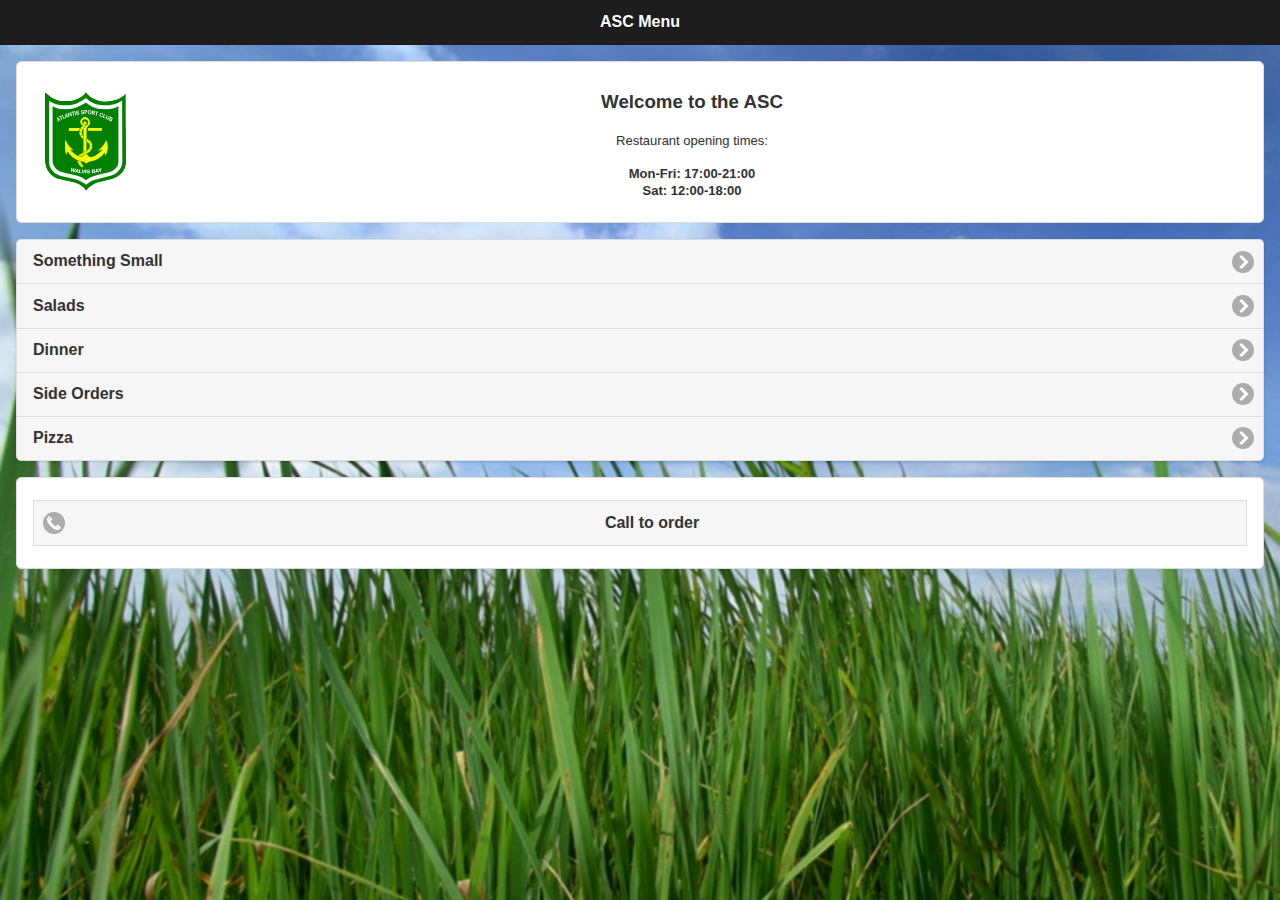
<file: index.html>
<!DOCTYPE html>

<html manifest="/cache.manifest">
 <head>
  <title>ASC Menu</title>
    <meta charset="utf-8" />
    <!--viewport meta tag species that the page
     will be limited to device screen width -->
    <meta name="viewport" content="user-scalable=no, width=device-width">

    <!-- Settings for iOS -->
    <meta name="apple-mobile-web-app-capable" content="yes" />
    <link rel="apple-touch-icon" href="./ascavatar.png" />

    <!--CSS-->
    <link rel="stylesheet" href="./jquery.mobile-1.4.2.css"/>

    <!--jQuery Core Library -->
    <script type="text/javascript" src="./jquery-1.11.0.min.js"></script>

    <!--jQuery Mobile Library -->
    <script type="text/javascript" src="./jquery.mobile-1.4.2.min.js"></script>

    <style><!-- Adds styles for ASC Menu App -->
    html {
           background: url(./images/black.png) repeat;
           height: 100%;
         }
    body {
           background: url(./images/black.png) repeat;
           min-height: 100%;
         }
    </style>

 </head>

 <body>

<!-- Home Page / Starting page -->
<div data-role=page id=home  style="background-image:url(images/grass.jpg); min-height: 100%; height: 100%;">
  <div data-role=header data-theme="b" data-position="fixed">
    <h1>ASC Menu</h1>
  </div>

  <div data-role=content>
    <!-- <p> Hier kommt bald das Menu </p> -->
    <div class="ui-body ui-body-a ui-corner-all">
      <table width=100%>
      <tr>
      <td width=70 valign=top>
        <br />
        <img src="ascavatar.png" width="100" />
      </td>
      <td>
        <h3 style="text-align:center;">Welcome to the ASC</h3>
        <p style="text-align:center; font-size:small;">Restaurant opening times:<p>
        <p style="text-align:center; font-size:small;">
          <b>Mon-Fri: 17:00-21:00<br />Sat: 12:00-18:00</b>
        </p>
      </td>
      </tr>
      </table>
    </div>
    <ul data-role="listview" data-inset="true" data-filter="true" data-input="#filter-for-listview">
      <li><a href="#smalls" data-transition="flip">Something Small</a></li>
      <li><a href="#salads" data-transition="flip">Salads</a></li>
      <li><a href="#dinner" data-transition="flip">Dinner</a></li>
      <li><a href="#sides" data-transition="flip">Side Orders</a></li>
      <li><a href="#pizza" data-transition="flip">Pizza</a></li>
    </ul>

    <div class="ui-body ui-body-a ui-corner-all">
      <p style="text-align:center;">
      <a href="tel:+26464204284" data-role="button" class="ui-btn ui-icon-phone ui-btn-icon-left">Call to order</a>
      <p>
    </div>

  </div>
</div>

<!-- Something Small Page -->
<div data-role=page id=smalls style="background-image:url(images/grass.jpg); min-height: 100%; height: 100%;">
  <div data-role=header data-add-back-btn=true data-theme="b" data-position="fixed">
    <h1>Something Small</h1>
    <a href="#home" class="ui-btn-right" data-transition="flip" data-icon="home" data-iconpos="notext" data-direction="reverse">Home</a>
  </div>

  <div data-role=content style="min-height: 100%; height: 100%;">
    <div class="ui-body ui-body-a ui-corner-all">
      <p><b>Not that hungry?</b> Try one of our smaller offers then, also perfect as a "bar lunch":</p>
      <hr />
      <table width=100% style="vertical-align:top;" cellspacing=0>
        <thead>
          <tr>
            <th width=*></th>
            <th width=10% align=right>N$</th>
          </tr>
        </thead>
        <tbody>
          <tr>
            <td><b>Meatballs</b><br />
                (sel. days only) when available</td>
            <td width=10% valign=top align=right>12.00</td>
          </tr>
          <tr bgcolor="F0F5F0">
            <td><b>Chicken Drum Sticks</b><br />
                (sel. days only) when available</td>
            <td width=10% valign=top align=right>12.00</td>
          </tr>
          <tr>
            <td><b>Soup Of The Day</b><br />
                with toast<br />
            <td width=10% valign=top align=right>30.00</td>
          </tr>
          <tr bgcolor="F0F5F0">
            <td><b>Toasted Cheese & Ham</b></td>
            <td width=10% valign=top align=right>20.00</td>
          </tr>
          <tr>
            <td><b>Toasted Cheese & Ham & Tomato</b></td>
            <td width=10% valign=top align=right>25.00</td>
          </tr>
          <tr bgcolor="F0F5F0">
            <td><b>Toasted Mini Steak & Fried Onions</b></td>
            <td width=10% valign=top align=right>30.00</td>
          </tr>
          <tr>
            <td><b>Harley Toast</b><br />
                (Steak, Onion, Egg)</td>
            <td width=10% valign=top align=right>35.00</td>
          </tr>
          <tr bgcolor="F0F5F0">
            <td><b>Vollies' Special</b><br />
                (Patty, Onion, Egg, Cheese, Spice)</td>
            <td width=10% valign=top align=right>40.00</td>
          </tr>
          <tr>
            <td><b>Curry / Goulash & Rice / Spaghetti Bolognaise</b></td>
            <td width=10% valign=top align=right>35.00</td>
          </tr>
          <tr bgcolor="F0F5F0">
            <td><b>Auzzie Burger & Chips</b></td>
            <td width=10% valign=top align=right>55.00</td>
          </tr>
        </tbody>
      </table>
      <br />
      <hr />
      <table width=100%>
      <tr><td align=center><img src="images/bon-appetite.png" width=150px /></td></tr>
      </table>
    </div>
  </div>
</div>

<!-- Salads Page -->
<div data-role=page id=salads style="background-image:url(images/grass.jpg); min-height: 100%; height: 100%;">
  <div data-role=header data-add-back-btn=true data-theme="b" data-position="fixed">
    <h1>Salads</h1>
    <a href="#home" class="ui-btn-right" data-transition="flip" data-icon="home" data-iconpos="notext" data-direction="reverse">Home</a>
  </div>

  <div data-role=content>
    <div class="ui-body ui-body-a ui-corner-all">
      <p><b>Try our salads</b> - fresh and healthy:</p>
      <hr />
      <table width=100% style="vertical-align:top;" cellspacing=0>
        <thead>
          <tr>
            <th width=*></th>
            <th width=10% align=right>N$</th>
          </tr>
        </thead>
        <tbody>
          <tr>
            <td><b>Green Salad</b></td>
            <td width=10% valign=top align=right>25.00</td>
          </tr>
          <tr bgcolor="F0F5F0">
            <td><b>Greek Salad with Feta & Olives</b></td>
            <td width=10% valign=top align=right>35.00</td>
          </tr>
          <tr>
            <td><b>Greek Salad with Feta, Olives & Biltong</b></td>
            <td width=10% valign=top align=right>55.00</td>
          </tr>
        </tbody>
      </table>
      <br />
      <hr />
      <table width=100%>
      <tr><td align=center><img src="images/bon-appetite.png" width=150px /></td></tr>
      </table>
    </div>


  </div>
</div>

<!-- Dinner page -->
<div data-role=page id=dinner style="background-image:url(images/grass.jpg); min-height: 100%; height: 100%;">
  <div data-role=header data-add-back-btn=true data-theme="b" data-position="fixed">
    <h1>Dinner</h1>
    <a href="#home" class="ui-btn-right" data-transition="flip" data-icon="home" data-iconpos="notext" data-direction="reverse">Home</a>
  </div>

  <div data-role=content>
    <div class="ui-body ui-body-a ui-corner-all">
      <p><b>Our Dinners</b> will fill you up just nicely:</p>
      <hr />
      <table width=100% style="vertical-align:top;" cellspacing=0>
        <thead>
          <tr>
            <th width=*></th>
            <th width=10% align=right>N$</th>
          </tr>
        </thead>
        <tbody>
          <tr>
            <td><b>Kassler</b><br />
                with Mash & Rotkohl / Veggies</td>
            <td width=10% valign=top align=right>70.00</td>
          </tr>
          <tr  bgcolor="F0F5F0">
            <td><b>Crumbed Pork Chop</b><br />
                with Chips & Salad / Veggies</td>
            <td width=10% valign=top align=right>70.00</td>
          </tr>
          <tr>
            <td><b>Traditional Fish & Chips</b><br />
                or inst. of Chips: Veggies / Salad</b></td>
            <td width=10% valign=top align=right>65.00</td>
          </tr>
          <tr  bgcolor="F0F5F0">
            <td><b>Cordon Bleu</b><br />
                with Chips & Salad / Veggies</b></td>
            <td width=10% valign=top align=right>80.00</td>
          </tr>
          <tr><td colspan=2><hr></td></tr>
          <tr>
            <td><b>Ayoba Steak</b> (500g)<br />
                with Chips & Salad / Veggies</td>
            <td width=10% valign=top align=right>125.00</td>
          </tr>
          <tr  bgcolor="F0F5F0">
            <td><b>Steak</b> (300g)<br />
                with Chips & Salad/Veggies</td>
            <td width=10% valign=top align=right>95.00</td>
          </tr>
          <tr>
            <td><b>"Naked" Steak</b><br />
                (300g - Steak <b>only</b>)</td>
            <td width=10% valign=top align=right>60.00</td>
          </tr>
          <tr><td colspan=2><hr></td></tr>
          <tr  bgcolor="F0F5F0">
            <td><b>Schnitzel</b> (250g)<br />
                with Chips & Salad / Veggies</td>
            <td width=10% valign=top align=right>80.00</td>
          </tr>
          <tr>
            <td><b>Schnitzel</b> (250g - Schnitzel <b>only</b>)<br />
                <b>or Cordon Bleu</b> (<b>only</b>)</td>
            <td width=10% valign=top align=right>45.00</td>
          </tr>
          <tr  bgcolor="F0F5F0">
            <td><b>Footlong "Bockwurst" / Bratwurst</b><br />
                with Chips & Salad</td>
            <td width=10% valign=top align=right>60.00</td>
          </tr>
          <tr>
            <td><b>Footlong</b> (<b>only</b>)</td>
            <td width=10% valign=top align=right>35.00</td>
          </tr>
          <tr bgcolor="F0F5F0">
            <td><b>"Bockwurst" / Bratwurst</b><br />
                with Chips & Salad</td>
            <td width=10% valign=top align=right>50.00</td>
          </tr>
          <tr>
            <td><b>"Bockwurst" / Bratwurst</b> (<b>only</b>)</td>
            <td width=10% valign=top align=right>25.00</td>
          </tr>

        </tbody>
      </table>
      <br />
      <hr />
      <p>
      See also our <a href="#sides">Side Orders</a> to complement your meal
      </p>
      <hr />
      <table width=100%>
      <tr><td align=center><img src="images/bon-appetite.png" width=150px /></td></tr>
      </table>
    </div>
  </div>
</div>

<!-- Side Order Page -->
<div data-role=page id=sides style="background-image:url(images/grass.jpg); min-height: 100%; height: 100%;">
  <div data-role=header data-add-back-btn=true data-theme="b" data-position="fixed">
    <h1>Side Orders</h1>
    <a href="#home" class="ui-btn-right" data-transition="flip" data-icon="home" data-iconpos="notext" data-direction="reverse">Home</a>
  </div>

  <div data-role=content>
    <div class="ui-body ui-body-a ui-corner-all">
      <p><b>Side Orders</b> available to add to your meal:</p>
      <hr />
      <table width=100% style="vertical-align:top;" cellspacing=0>
        <thead>
          <tr>
            <th width=*></th>
            <th width=10% align=right>N$</th>
          </tr>
        </thead>
        <tbody>
          <tr>
            <td><b>Portion Chips</b></td>
            <td width=10% valign=top align=right>25.00</td>
          </tr>
          <tr bgcolor="F0F5F0">
            <td><b>Portion Spicy Garlic Chips</b></td>
            <td width=10% valign=top align=right>35.00</td>
          </tr>
          <tr>
            <td><b>Portion Potato Salad<br />
                or Veggies or Beetroot</b></td>
            <td width=10% valign=top align=right>20.00</td>
          </tr>
          <tr bgcolor="F0F5F0">
            <td><b>Telleressen / Home Cooked Meal</b><br />
                (when available)</td>
            <td width=10% valign=top align=right>50.00</td>
          </tr>
        </tbody>
      </table>
      <br />
      <hr />
      <table width=100%>
      <tr><td align=center><img src="images/bon-appetite.png" width=150px /></td></tr>
      </table>
    </div>
  </div>
</div>

<!-- Pizza Page -->
<div data-role=page id=pizza style="background-image:url(images/grass.jpg); min-height: 100%; height: 100%;">
  <div data-role=header data-add-back-btn=true data-theme="b" data-position="fixed">
    <h1>Pizza</h1>
    <a href="#home" class="ui-btn-right" data-transition="flip" data-icon="home" data-iconpos="notext" data-direction="reverse">Home</a>
  </div>

  <div data-role=content>
    <div class="ui-body ui-body-a ui-corner-all">
      <table width=100%>
        <tr>
          <td align=center>
            <h3>Atlantis Pizza - Best Pizza in Town!</h3>
            <hr />
            <p>Our Tasty Pizza Base already comes with:</p>
            <p><b>Italian Herbs, Tomato Paste, and Cheese</b></p>
            <hr />
            <h3>Step 1: Choose Your Pizza Size:</h3>
            <hr>
          </td>
        </tr>
      </table>
      <table width=100% style="vertical-align:top;">
        <thead>
          <tr>
            <th width=*></th>
            <th width=10% align=right>N$</th>
          </tr>
        </thead>
        <tbody>
          <tr>
            <td><b>Medium Pizza</b><br />
                (with any 3 toppings from below list included - unless marked "excl. med.")</td>
            <td width=10% valign=top align=right>65.00</td>
          </tr>
          <tr>
            <td><b>Large Pizza</b><br />
                (exluding toppings - add from list below)</td>
            <td width=10% valign=top align=right>60.00</td>
          </tr>
        </tbody>
      </table>
      <hr />
      <table width=100%>
        <tr>
          <td align=center>
            <h3>Step 2: Choose your toppings</h3>
          <td>
        <tr>
      </table>
      <hr />
      <table width=100% style="vertical-align:top;" cellspacing=0>
        <thead>
          <tr>
            <th width=*></th>
            <th width=10% align=right>N$</th>
          </tr>
        </thead>
        <tbody>
          <tr>
            <td><b>Crushed Garlic</b></td>
            <td width=10% valign=top align=right>5.00</td>
          </tr>
          <tr bgcolor="F0F5F0">
            <td><b>Atjar</> (home made)</td>
            <td width=10% valign=top align=right>5.00</td>
          </tr>
          <tr>
            <td><b>Chilli</b></td>
            <td width=10% valign=top align=right>5.00</td>
          </tr>
          <tr bgcolor="F0F5F0">
            <td><b>Peppadew</b></td>
            <td width=10% valign=top align=right>10.00</td>
          </tr>
          <tr>
            <td><b>Green Peppers</b></td>
            <td width=10% valign=top align=right>5.00</td>
          </tr>
          <tr bgcolor="F0F5F0">
            <td><b>Onions</b></td>
            <td width=10% valign=top align=right>5.00</td>
          </tr>
          <tr>
            <td><b>Olives</b></td>
            <td width=10% valign=top align=right>7.00</td>
          </tr>
          <tr  bgcolor="F0F5F0">
            <td><b>Mushrooms</b></td>
            <td width=10% valign=top align=right>7.00</td>
          </tr>
          <tr>
            <td><b>Tomatoes</b></td>
            <td width=10% valign=top align=right>5.00</td>
          </tr>
          <tr  bgcolor="F0F5F0">
            <td><b>Pineapple</b></td>
            <td width=10% valign=top align=right>7.00</td>
          </tr>
          <tr>
            <td><b>Ham / Salami / Bacon</b></td>
            <td width=10% valign=top align=right>12.00</td>
          </tr>
          <tr  bgcolor="F0F5F0">
            <td><b>Mince</b> (excl. med.)</td>
            <td width=10% valign=top align=right>15.00</td>
          </tr>
          <tr>
            <td><b>Cheese / Feta / Mozarella</b></td>
            <td width=10% valign=top align=right>15.00</td>
          </tr>
          <tr bgcolor="F0F5F0">
            <td><b>Mixed Seafood</b> (excl. med.)<br />
                (when available)</td>
            <td width=10% valign=top align=right>45.00</td>
          </tr>
          <tr>
            <td><b>Steak Strips</b> (excl. med.)</td>
            <td width=10% valign=top align=right>60.00</td>
          </tr>
          <tr bgcolor="F0F5F0">
            <td><b>Schnitzel Strips</b> (excl. med.)</td>
            <td width=10% valign=top align=right>45.00</td>
          </tr>
          <tr>
            <td><b>Double Decker / Triple Decker</b></td>
            <td width=20% valign=top align=right>(on req.)</td>
          </tr>
          <tr bgcolor="F0F5F0">
            <td><b>Biltong</b></td>
            <td width=10% valign=top align=right>20.00</td>
          </tr>


        </tbody>
      </table>
      <br />
      <hr />
      <table width=100%>
      <tr><td align=center><img src="images/bon-appetite.png" width=150px /></td></tr>
      </table>

    </div>
  </div>
</div>

 </body>
</html>
</file>
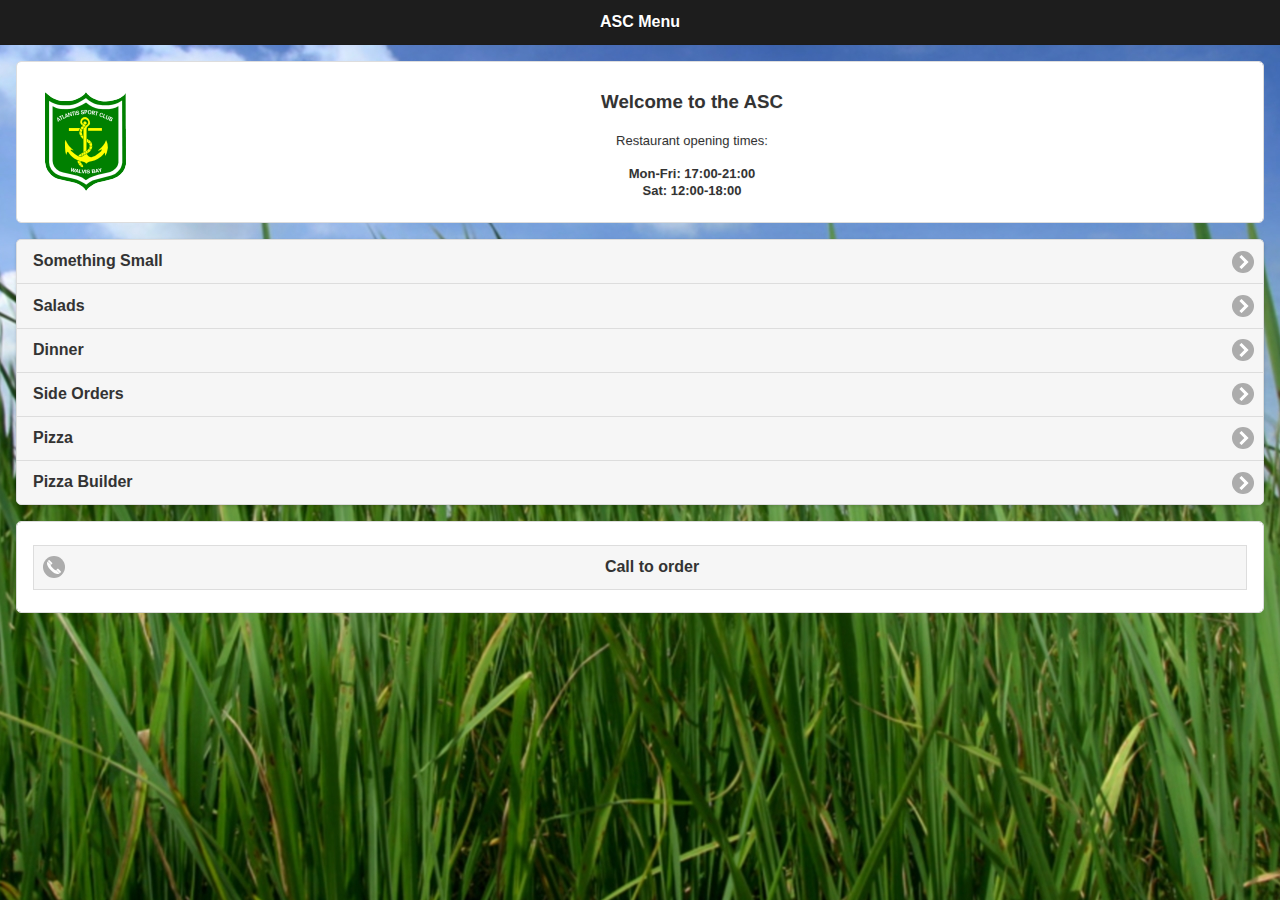
<file: index2.html>
<!DOCTYPE html>

<html <!-- manifest="/cache.manifest" -->>
 <head>
  <title>ASC Menu</title>
    <meta charset="utf-8" />
    <!--viewport meta tag species that the page
     will be limited to device screen width -->
    <meta name="viewport" content="user-scalable=no, width=device-width">

    <!-- Settings for iOS -->
    <meta name="apple-mobile-web-app-capable" content="yes" />
    <link rel="apple-touch-icon" href="./ascavatar.png" />

    <!--CSS-->
    <link rel="stylesheet" href="./jquery.mobile-1.4.2.css"/>

    <!--jQuery Core Library -->
    <script type="text/javascript" src="./jquery-1.11.0.min.js"></script>

    <!--jQuery Mobile Library -->
    <script type="text/javascript" src="./jquery.mobile-1.4.2.min.js"></script>

    <style><!-- Adds styles for ASC Menu App -->
    html {
           background: url(./images/black.png) repeat;
           height: 100%;
         }
    body {
           background: url(./images/black.png) repeat;
           min-height: 100%;
         }
    </style>
 </head>

<body>

<!-- Home Page / Starting page -->
<div data-role=page id=home style="background: url(./images/grass.jpg) no-repeat center center fixed;">
  <div data-role=header data-theme="b" data-position="fixed">
    <h1>ASC Menu</h1>
  </div>

  <div data-role=content>
    <!-- <p> Hier kommt bald das Menu </p> -->
    <div class="ui-body ui-body-a ui-corner-all">
      <table width=100%>
      <tr>
      <td width=70 valign=top>
        <br />
        <img src="ascavatar.png" width="100" />
      </td>
      <td>
        <h3 style="text-align:center;">Welcome to the ASC</h3>
        <p style="text-align:center; font-size:small;">Restaurant opening times:<p>
        <p style="text-align:center; font-size:small;">
          <b>Mon-Fri: 17:00-21:00<br />Sat: 12:00-18:00</b>
        </p>
      </td>
      </tr>
      </table>
    </div>
    <ul data-role="listview" data-inset="true" data-filter="true" data-input="#filter-for-listview">
      <li><a href="#smalls" data-transition="flip">Something Small</a></li>
      <li><a href="#salads" data-transition="flip">Salads</a></li>
      <li><a href="#dinner" data-transition="flip">Dinner</a></li>
      <li><a href="#sides" data-transition="flip">Side Orders</a></li>
      <li><a href="#pizza" data-transition="flip">Pizza</a></li>
      <li><a href="#pizzabuilder" data-transition="flip">Pizza Builder</a></li>
    </ul>

    <div class="ui-body ui-body-a ui-corner-all">
      <p style="text-align:center;">
      <a href="tel:+26464204284" data-role="button" class="ui-btn ui-icon-phone ui-btn-icon-left">Call to order</a>
      <p>
    </div>

  </div>
</div>

<!-- Something Small Page -->
<div data-role=page id=smalls style="background: url(./images/grass.jpg) no-repeat center center fixed;">
  <div data-role=header data-add-back-btn=true data-theme="b" data-position="fixed">
    <h1>Something Small</h1>
    <a href="#home" class="ui-btn-right" data-transition="flip" data-icon="home" data-iconpos="notext" data-direction="reverse">Home</a>
  </div>

  <div data-role=content style="min-height: 100%; height: 100%;">
    <div class="ui-body ui-body-a ui-corner-all">
      <p><b>Not that hungry?</b> Try one of our smaller offers then, also perfect as a "bar lunch":</p>
      <hr />
      <table width=100% style="vertical-align:top;" cellspacing=0>
        <thead>
          <tr>
            <th width=*></th>
            <th width=10% align=right>N$</th>
          </tr>
        </thead>
        <tbody>
          <tr>
            <td><b>Meatballs</b><br />
                (sel. days only) when available</td>
            <td width=10% valign=top align=right>12.00</td>
          </tr>
          <tr bgcolor="F0F5F0">
            <td><b>Chicken Drum Sticks</b><br />
                (sel. days only) when available</td>
            <td width=10% valign=top align=right>12.00</td>
          </tr>
          <tr>
            <td><b>Soup Of The Day</b><br />
                with toast<br />
            <td width=10% valign=top align=right>30.00</td>
          </tr>
          <tr bgcolor="F0F5F0">
            <td><b>Toasted Cheese & Ham</b></td>
            <td width=10% valign=top align=right>20.00</td>
          </tr>
          <tr>
            <td><b>Toasted Cheese & Ham & Tomato</b></td>
            <td width=10% valign=top align=right>25.00</td>
          </tr>
          <tr bgcolor="F0F5F0">
            <td><b>Toasted Mini Steak & Fried Onions</b></td>
            <td width=10% valign=top align=right>30.00</td>
          </tr>
          <tr>
            <td><b>Harley Toast</b><br />
                (Steak, Onion, Egg)</td>
            <td width=10% valign=top align=right>35.00</td>
          </tr>
          <tr bgcolor="F0F5F0">
            <td><b>Vollies' Special</b><br />
                (Patty, Onion, Egg, Cheese, Spice)</td>
            <td width=10% valign=top align=right>40.00</td>
          </tr>
          <tr>
            <td><b>Curry / Goulash & Rice / Spaghetti Bolognaise</b></td>
            <td width=10% valign=top align=right>35.00</td>
          </tr>
          <tr bgcolor="F0F5F0">
            <td><b>Auzzie Burger & Chips</b></td>
            <td width=10% valign=top align=right>55.00</td>
          </tr>
        </tbody>
      </table>
      <br />
      <hr />
      <table width=100%>
      <tr><td align=center><img src="images/bon-appetite.png" width=150px /></td></tr>
      </table>
    </div>
  </div>
</div>

<!-- Salads Page -->
<div data-role=page id=salads style="background: url(./images/grass.jpg) no-repeat center center fixed;">
  <div data-role=header data-add-back-btn=true data-theme="b" data-position="fixed">
    <h1>Salads</h1>
    <a href="#home" class="ui-btn-right" data-icon="home" data-iconpos="notext" data-direction="reverse">Home</a>
  </div>

  <div data-role=content>
    <div class="ui-body ui-body-a ui-corner-all">
      <p><b>Try our salads</b> - fresh and healthy:</p>
      <hr />
      <table width=100% style="vertical-align:top;" cellspacing=0>
        <thead>
          <tr>
            <th width=*></th>
            <th width=10% align=right>N$</th>
          </tr>
        </thead>
        <tbody>
          <tr>
            <td><b>Green Salad</b></td>
            <td width=10% valign=top align=right>25.00</td>
          </tr>
          <tr bgcolor="F0F5F0">
            <td><b>Greek Salad with Feta & Olives</b></td>
            <td width=10% valign=top align=right>35.00</td>
          </tr>
          <tr>
            <td><b>Greek Salad with Feta, Olives & Biltong</b></td>
            <td width=10% valign=top align=right>55.00</td>
          </tr>
        </tbody>
      </table>
      <br />
      <hr />
      <table width=100%>
      <tr><td align=center><img src="images/bon-appetite.png" width=150px /></td></tr>
      </table>
    </div>


  </div>
</div>

<!-- Dinner page -->
<div data-role=page id=dinner style="background: url(./images/grass.jpg) no-repeat center center fixed;">
  <div data-role=header data-add-back-btn=true data-theme="b" data-position="fixed">
    <h1>Dinner</h1>
    <a href="#home" class="ui-btn-right" data-icon="home" data-iconpos="notext" data-direction="reverse">Home</a>
  </div>

  <div data-role=content>
    <div class="ui-body ui-body-a ui-corner-all">
      <p><b>Our Dinners</b> will fill you up just nicely:</p>
      <hr />
      <table width=100% style="vertical-align:top;" cellspacing=0>
        <thead>
          <tr>
            <th width=*></th>
            <th width=10% align=right>N$</th>
          </tr>
        </thead>
        <tbody>
          <tr>
            <td><b>Kassler</b><br />
                with Mash & Rotkohl / Veggies</td>
            <td width=10% valign=top align=right>70.00</td>
          </tr>
          <tr  bgcolor="F0F5F0">
            <td><b>Crumbed Pork Chop</b><br />
                with Chips & Salad / Veggies</td>
            <td width=10% valign=top align=right>70.00</td>
          </tr>
          <tr>
            <td><b>Traditional Fish & Chips</b><br />
                or inst. of Chips: Veggies / Salad</b></td>
            <td width=10% valign=top align=right>65.00</td>
          </tr>
          <tr  bgcolor="F0F5F0">
            <td><b>Cordon Bleu</b><br />
                with Chips & Salad / Veggies</b></td>
            <td width=10% valign=top align=right>80.00</td>
          </tr>
          <tr><td colspan=2><hr></td></tr>
          <tr>
            <td><b>Ayoba Steak</b> (500g)<br />
                with Chips & Salad / Veggies</td>
            <td width=10% valign=top align=right>125.00</td>
          </tr>
          <tr  bgcolor="F0F5F0">
            <td><b>Steak</b> (300g)<br />
                with Chips & Salad/Veggies</td>
            <td width=10% valign=top align=right>95.00</td>
          </tr>
          <tr>
            <td><b>"Naked" Steak</b><br />
                (300g - Steak <b>only</b>)</td>
            <td width=10% valign=top align=right>60.00</td>
          </tr>
          <tr><td colspan=2><hr></td></tr>
          <tr  bgcolor="F0F5F0">
            <td><b>Schnitzel</b> (250g)<br />
                with Chips & Salad / Veggies</td>
            <td width=10% valign=top align=right>80.00</td>
          </tr>
          <tr>
            <td><b>Schnitzel</b> (250g - Schnitzel <b>only</b>)<br />
                <b>or Cordon Bleu</b> (<b>only</b>)</td>
            <td width=10% valign=top align=right>45.00</td>
          </tr>
          <tr  bgcolor="F0F5F0">
            <td><b>Footlong "Bockwurst" / Bratwurst</b><br />
                with Chips & Salad</td>
            <td width=10% valign=top align=right>60.00</td>
          </tr>
          <tr>
            <td><b>Footlong</b> (<b>only</b>)</td>
            <td width=10% valign=top align=right>35.00</td>
          </tr>
          <tr bgcolor="F0F5F0">
            <td><b>"Bockwurst" / Bratwurst</b><br />
                with Chips & Salad</td>
            <td width=10% valign=top align=right>50.00</td>
          </tr>
          <tr>
            <td><b>"Bockwurst" / Bratwurst</b> (<b>only</b>)</td>
            <td width=10% valign=top align=right>25.00</td>
          </tr>

        </tbody>
      </table>
      <br />
      <hr />
      <p>
      See also our <a href="#sides">Side Orders</a> to complement your meal
      </p>
      <hr />
      <table width=100%>
      <tr><td align=center><img src="images/bon-appetite.png" width=150px /></td></tr>
      </table>
    </div>
  </div>
</div>

<!-- Side Order Page -->
<div data-role=page id=sides style="background: url(./images/grass.jpg) no-repeat center center fixed;">
  <div data-role=header data-add-back-btn=true data-theme="b" data-position="fixed">
    <h1>Side Orders</h1>
    <a href="#home" class="ui-btn-right" data-icon="home" data-iconpos="notext" data-direction="reverse">Home</a>
  </div>

  <div data-role=content>
    <div class="ui-body ui-body-a ui-corner-all">
      <p><b>Side Orders</b> available to add to your meal:</p>
      <hr />
      <table width=100% style="vertical-align:top;" cellspacing=0>
        <thead>
          <tr>
            <th width=*></th>
            <th width=10% align=right>N$</th>
          </tr>
        </thead>
        <tbody>
          <tr>
            <td><b>Portion Chips</b></td>
            <td width=10% valign=top align=right>25.00</td>
          </tr>
          <tr bgcolor="F0F5F0">
            <td><b>Portion Spicy Garlic Chips</b></td>
            <td width=10% valign=top align=right>35.00</td>
          </tr>
          <tr>
            <td><b>Portion Potato Salad<br />
                or Veggies or Beetroot</b></td>
            <td width=10% valign=top align=right>20.00</td>
          </tr>
          <tr bgcolor="F0F5F0">
            <td><b>Telleressen / Home Cooked Meal</b><br />
                (when available)</td>
            <td width=10% valign=top align=right>50.00</td>
          </tr>
        </tbody>
      </table>
      <br />
      <hr />
      <table width=100%>
      <tr><td align=center><img src="images/bon-appetite.png" width=150px /></td></tr>
      </table>
    </div>
  </div>
</div>

<!-- Pizza Page -->
<div data-role=page id=pizza style="background: url(./images/grass.jpg) no-repeat center center fixed;">
  <div data-role=header data-add-back-btn=true data-theme="b" data-position="fixed">
    <h1>Pizza</h1>
    <a href="#home" class="ui-btn-right" data-icon="home" data-iconpos="notext" data-direction="reverse">Home</a>
  </div>

  <div data-role=content>
    <div class="ui-body ui-body-a ui-corner-all">
      <table width=100%>
        <tr>
          <td align=center>
            <h3>Atlantis Pizza - Best Pizza in Town!</h3>
            <hr />
            <p>Our Tasty Pizza Base already comes with:</p>
            <p><b>Italian Herbs, Tomato Paste, and Cheese</b></p>
            <hr />
            <h3>Step 1: Choose Your Pizza Size:</h3>
            <hr>
          </td>
        </tr>
      </table>
      <table width=100% style="vertical-align:top;">
        <thead>
          <tr>
            <th width=*></th>
            <th width=10% align=right>N$</th>
          </tr>
        </thead>
        <tbody>
          <tr>
            <td><b>Medium Pizza</b><br />
                (with any 3 toppings from below list included - unless marked "excl. med.")</td>
            <td width=10% valign=top align=right>65.00</td>
          </tr>
          <tr>
            <td><b>Large Pizza</b><br />
                (exluding toppings - add from list below)</td>
            <td width=10% valign=top align=right>60.00</td>
          </tr>
        </tbody>
      </table>
      <hr />
      <table width=100%>
        <tr>
          <td align=center>
            <h3>Step 2: Choose your toppings</h3>
          <td>
        <tr>
      </table>
      <hr />
      <table width=100% style="vertical-align:top;" cellspacing=0>
        <thead>
          <tr>
            <th width=*></th>
            <th width=10% align=right>N$</th>
          </tr>
        </thead>
        <tbody>
          <tr>
            <td><b>Crushed Garlic</b></td>
            <td width=10% valign=top align=right>5.00</td>
          </tr>
          <tr bgcolor="F0F5F0">
            <td><b>Atjar</> (home made)</td>
            <td width=10% valign=top align=right>5.00</td>
          </tr>
          <tr>
            <td><b>Chilli</b></td>
            <td width=10% valign=top align=right>5.00</td>
          </tr>
          <tr bgcolor="F0F5F0">
            <td><b>Peppadew</b></td>
            <td width=10% valign=top align=right>10.00</td>
          </tr>
          <tr>
            <td><b>Green Peppers</b></td>
            <td width=10% valign=top align=right>5.00</td>
          </tr>
          <tr bgcolor="F0F5F0">
            <td><b>Onions</b></td>
            <td width=10% valign=top align=right>5.00</td>
          </tr>
          <tr>
            <td><b>Olives</b></td>
            <td width=10% valign=top align=right>7.00</td>
          </tr>
          <tr  bgcolor="F0F5F0">
            <td><b>Mushrooms</b></td>
            <td width=10% valign=top align=right>7.00</td>
          </tr>
          <tr>
            <td><b>Tomatoes</b></td>
            <td width=10% valign=top align=right>5.00</td>
          </tr>
          <tr  bgcolor="F0F5F0">
            <td><b>Pineapple</b></td>
            <td width=10% valign=top align=right>7.00</td>
          </tr>
          <tr>
            <td><b>Ham / Salami / Bacon</b></td>
            <td width=10% valign=top align=right>12.00</td>
          </tr>
          <tr  bgcolor="F0F5F0">
            <td><b>Mince</b> (excl. med.)</td>
            <td width=10% valign=top align=right>15.00</td>
          </tr>
          <tr>
            <td><b>Cheese / Feta / Mozarella</b></td>
            <td width=10% valign=top align=right>15.00</td>
          </tr>
          <tr bgcolor="F0F5F0">
            <td><b>Mixed Seafood</b> (excl. med.)<br />
                (when available)</td>
            <td width=10% valign=top align=right>45.00</td>
          </tr>
          <tr>
            <td><b>Steak Strips</b> (excl. med.)</td>
            <td width=10% valign=top align=right>60.00</td>
          </tr>
          <tr bgcolor="F0F5F0">
            <td><b>Schnitzel Strips</b> (excl. med.)</td>
            <td width=10% valign=top align=right>45.00</td>
          </tr>
          <tr>
            <td><b>Double Decker / Triple Decker</b></td>
            <td width=20% valign=top align=right>(on req.)</td>
          </tr>
          <tr bgcolor="F0F5F0">
            <td><b>Biltong</b></td>
            <td width=10% valign=top align=right>20.00</td>
          </tr>


        </tbody>
      </table>
      <br />
      <hr />
      <table width=100%>
      <tr><td align=center><img src="images/bon-appetite.png" width=150px /></td></tr>
      </table>

    </div>
  </div>
</div>

<!-- Pizza Builder Page -->
<div data-role=page id=pizzabuilder style="background: url(./images/grass.jpg) no-repeat center center fixed;">
  <div data-role=header data-add-back-btn=true data-theme="b" data-position="fixed">
    <h1>Build your Pizza</h1>
    <a href="#home" class="ui-btn-right" data-icon="home" data-iconpos="notext" data-direction="reverse">Home</a>
  </div>

  <div data-role=content>
    <div class="ui-body ui-body-a ui-corner-all">
      <p>Here comes the new pizza builder:</p>
    </div>
  </div>

  <div data-role=footer data-theme="b" data-position="fixed">
    <table width=100% cellspacing=10>
      <tr>
        <td width=40% align="center"># of topings:<br/ >15</td>
        <td width=60% align="right"><b>Total:</b><br /><span style="font-size: xx-large">N$888.00</span></td>
      </tr>
    </table>
  </div>
</div>

 </body>
</html>
</file>
